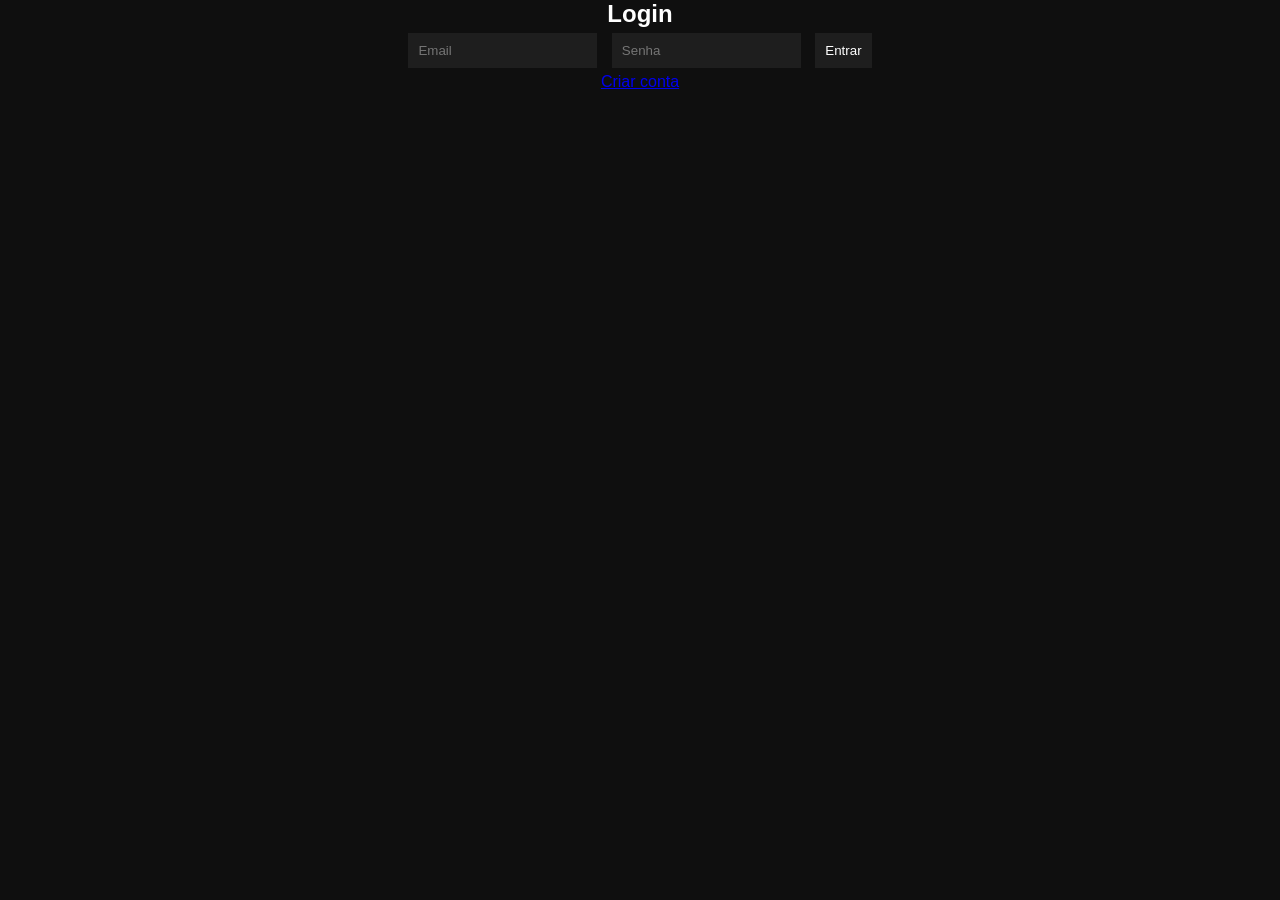
<file: index.html>
<!DOCTYPE html>
<html lang="pt-BR">
<head>
  <meta charset="UTF-8">
  <title>Login</title>
  <link rel="stylesheet" href="style.css">
</head>
<body>

<h2>Login</h2>

<form id="formLogin">
  <input type="email" id="emailLogin" placeholder="Email" required>
  <input type="password" id="senhaLogin" placeholder="Senha" required>
  <button type="submit">Entrar</button>
</form>

<p><a href="cadastro.html">Criar conta</a></p>

<script src="script.js"></script>
</body>
</html>
</file>
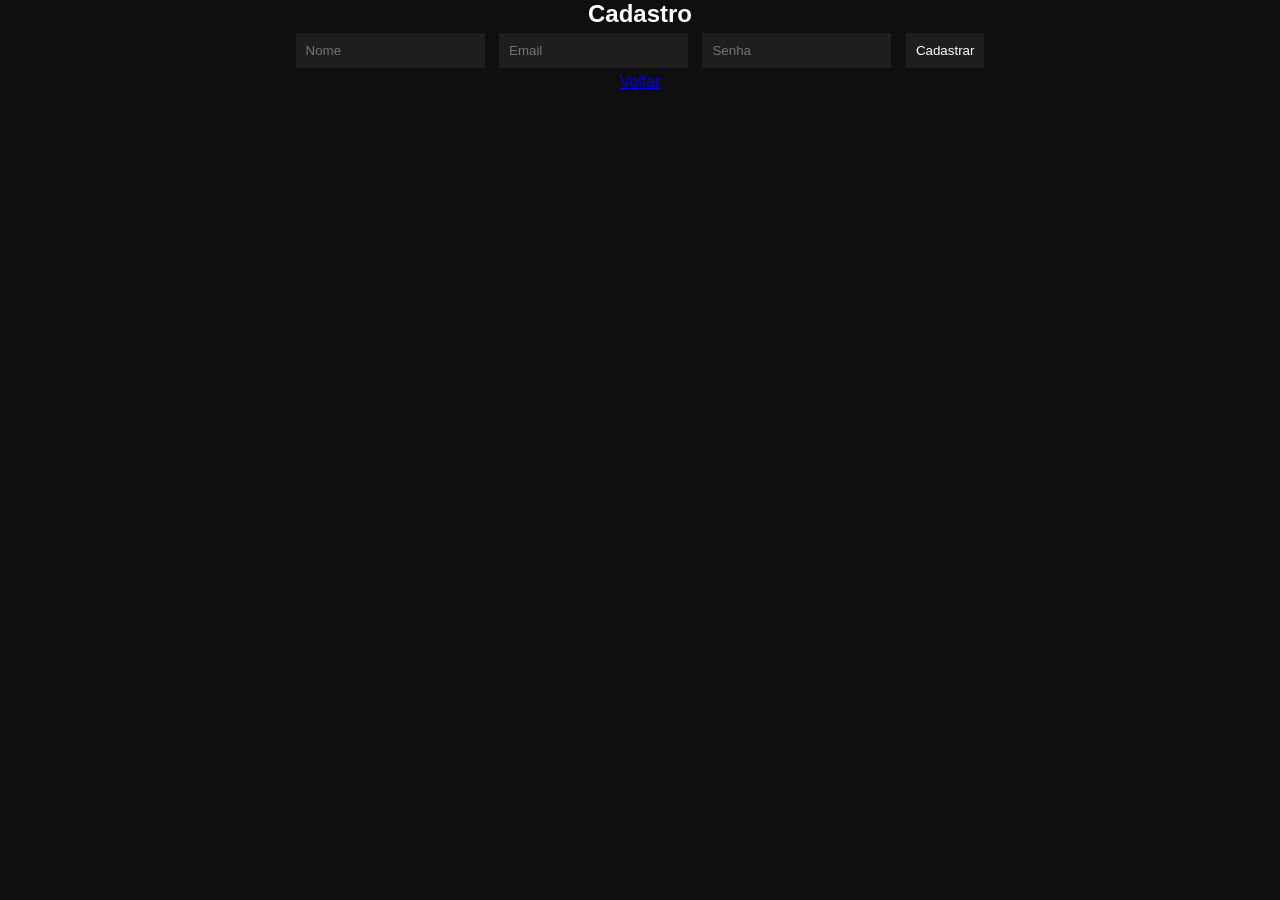
<file: cadastro.html>
<!DOCTYPE html>
<html lang="pt-BR">
<head>
  <meta charset="UTF-8">
  <title>Cadastro</title>
  <link rel="stylesheet" href="style.css">
</head>
<body>

<h2>Cadastro</h2>

<form id="formCadastro">
  <input type="text" id="nome" placeholder="Nome" required>
  <input type="email" id="emailCadastro" placeholder="Email" required>
  <input type="password" id="senhaCadastro" placeholder="Senha" required>
  <button type="submit">Cadastrar</button>
</form>

<p><a href="index.html">Voltar</a></p>

<script src="script.js"></script>
</body>
</html>
</file>
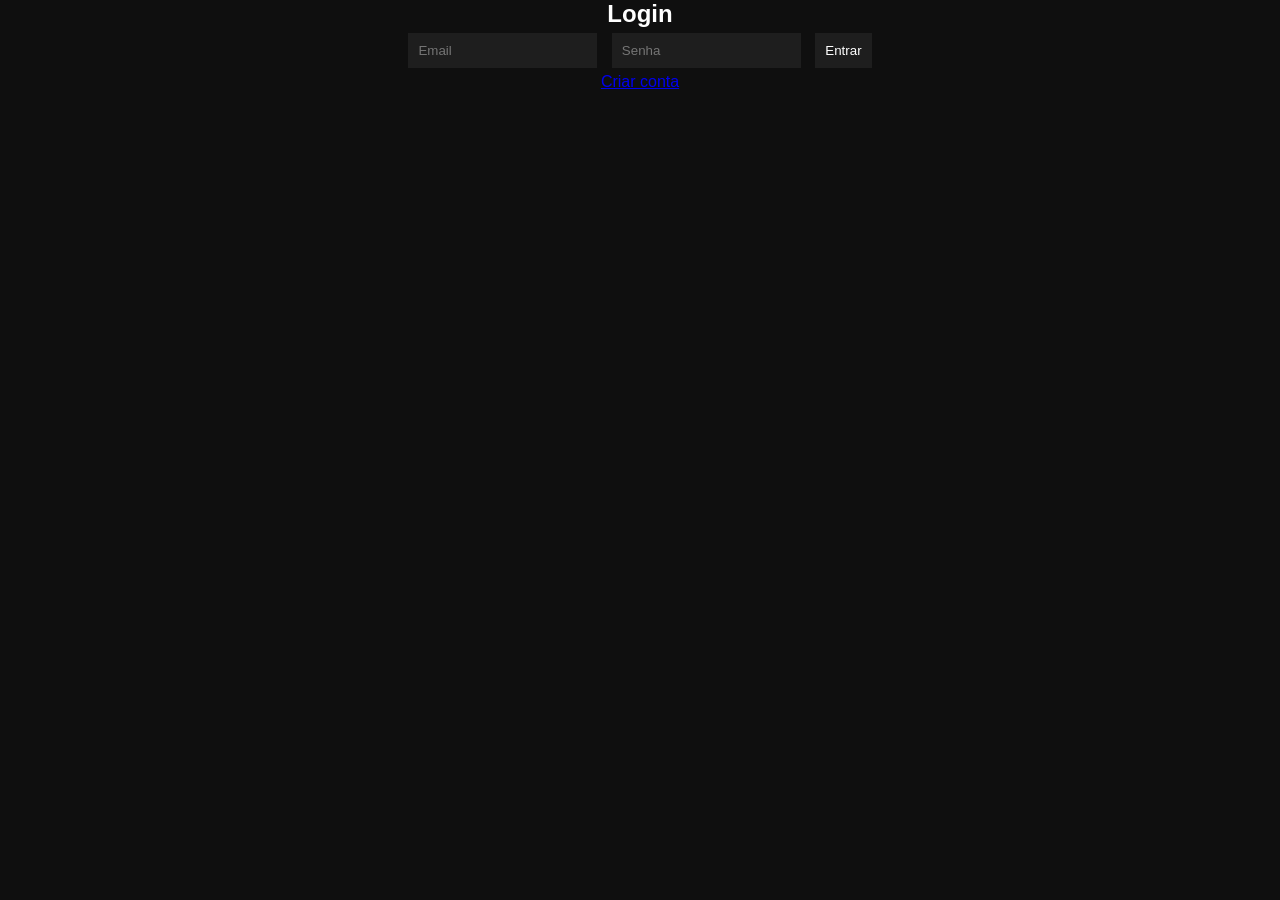
<file: dashboard.html>
<!DOCTYPE html>
<html lang="pt-BR">
<head>
  <meta charset="UTF-8">
  <title>Gerenciador de Tarefas</title>
  <link rel="stylesheet" href="style.css">
</head>
<body>

<h2>Gerenciador de Tarefas</h2>

<button onclick="logout()">Sair</button>

<div class="input-area">
  <input type="text" id="inputTarefa" placeholder="Nova tarefa">
  <button onclick="criarTarefa()">Adicionar</button>
</div>

<div class="board">
  <div class="coluna" ondrop="drop(event,'todo')" ondragover="allowDrop(event)">
    <h3>A Fazer</h3>
    <div id="todo"></div>
  </div>

  <div class="coluna" ondrop="drop(event,'progresso')" ondragover="allowDrop(event)">
    <h3>Em Progresso</h3>
    <div id="progresso"></div>
  </div>

  <div class="coluna" ondrop="drop(event,'feito')" ondragover="allowDrop(event)">
    <h3>Concluído</h3>
    <div id="feito"></div>
  </div>
</div>

<script src="script.js"></script>
</body>
</html>
</file>
<file: style.css>
* {
  margin: 0;
  padding: 0;
  box-sizing: border-box;
}

body {
  background: #0f0f0f;
  color: #fff;
  font-family: Arial;
  text-align: center;
}

input, button {
  padding: 10px;
  margin: 5px;
  background: #1e1e1e;
  color: white;
  border: none;
}

.board {
  display: flex;
  gap: 10px;
  padding: 20px;
}

.coluna {
  flex: 1;
  background: #1a1a1a;
  padding: 10px;
}

.card {
  background: #ffffff;
  color: #000;
  padding: 10px;
  margin: 10px 0;
  cursor: grab;
}
</file>
